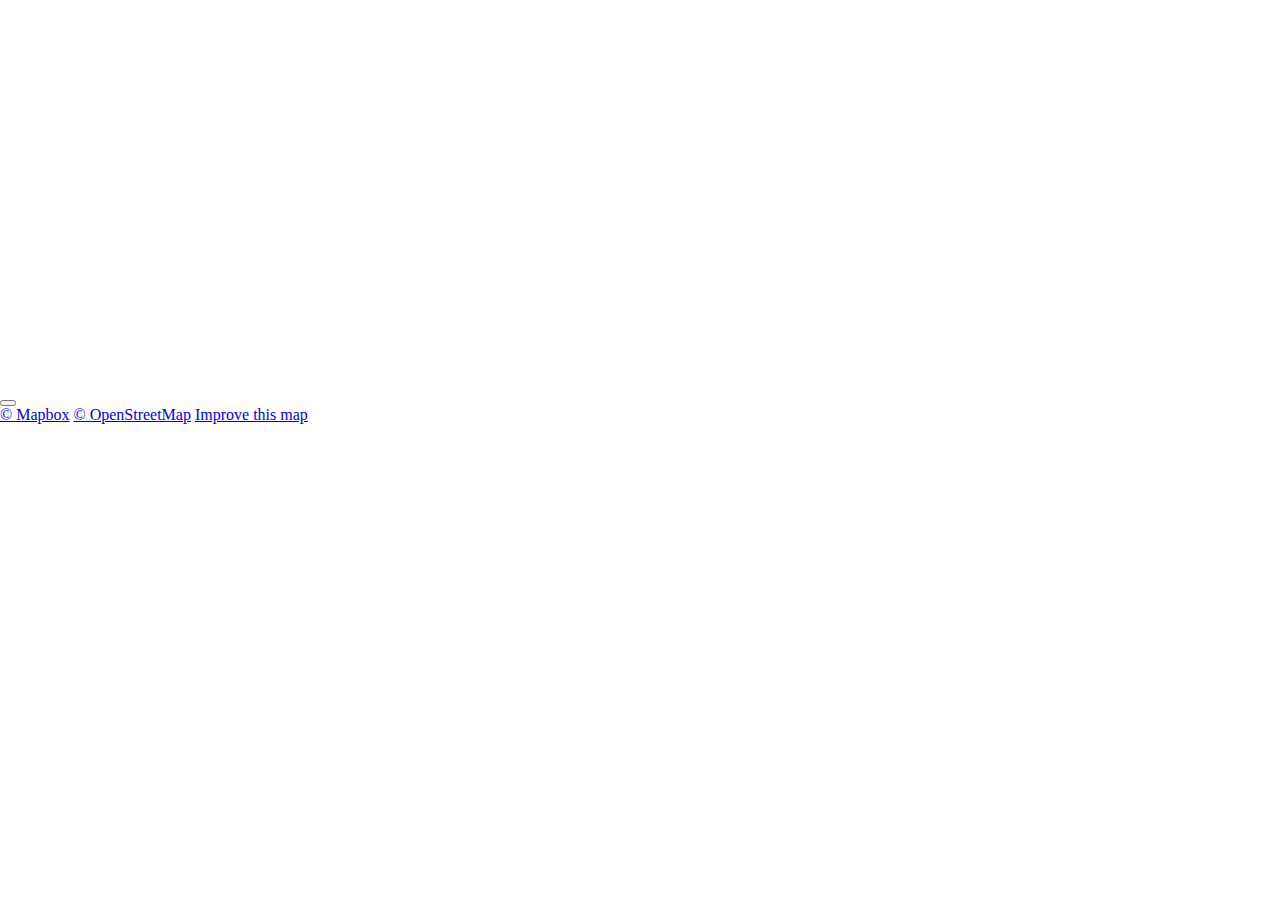
<file: core/templates/ELEMENTS/map.html>
<html>

<head>
    <meta charset="utf-8">
    <title>Mapbox GL JS example</title>
    <meta name="viewport" content="initial-scale=1,maximum-scale=1,user-scalable=no">
    <meta name="robots" content="noindex, nofollow">
    <link href="https://api.mapbox.com/mapbox-gl-js/v2.9.2/mapbox-gl.css" rel="stylesheet">
    <script src="https://js.sentry-cdn.com/b4e18cb1943f46289f67ca6a771bd341.min.js" crossorigin="anonymous"></script>
    <style type="text/css" id="cliqz-adblokcer-css-rules">
        app-cookies,
        cookie-modal,
        div[data-gdpr-consent-prompt],
        div[data-testid="cookie-policy-banner"],
        thor-cookies,
        div.cookie-alert,
        div.cookie-consent,
        div.cookie-notification,
        div.cookieHolder,
        div.gdpr,
        div[class*="CookieConsent"] {
            display: none !important;
        }
    </style>
    <script src="https://api.mapbox.com/mapbox-gl-js/plugins/mapbox-gl-instrumentile/v3.0.0/mapbox-gl-instrumentile.js"
        crossorigin="anonymous"></script>
    <script src="https://api.mapbox.com/mapbox-gl-js/v2.9.2/mapbox-gl.js"></script>
    <style>
        body {
            margin: 0;
            padding: 0
        }

        #map {
            position: absolute;
            top: 0;
            bottom: 0;
            width: 100%
        }
    </style>
    <script>mapboxgl.accessToken = "pk.eyJ1IjoiZXhhbXBsZXMiLCJhIjoiY2p0MG01MXRqMW45cjQzb2R6b2ptc3J4MSJ9.zA2W0IkI0c6KaAhJfk9bWg"</script>
    <style type="text/css" id="cliqz-adblokcer-css-rules">
        [href="https://devowl.io/wordpress-real-cookie-banner/"] {
            display: none !important;
        }
    </style>
    <style type="text/css" id="cliqz-adblokcer-css-rules">
        [href="https://devowl.io/wordpress-real-cookie-banner/"] {
            display: none !important;
        }
    </style>
    <style type="text/css" id="cliqz-adblokcer-css-rules">
        [href="https://devowl.io/wordpress-real-cookie-banner/"] {
            display: none !important;
        }
    </style>
    <style type="text/css" id="cliqz-adblokcer-css-rules">
        [href="https://devowl.io/wordpress-real-cookie-banner/"] {
            display: none !important;
        }
    </style>
    <style type="text/css" id="cliqz-adblokcer-css-rules">
        [href="https://devowl.io/wordpress-real-cookie-banner/"] {
            display: none !important;
        }
    </style>
    <style type="text/css" id="cliqz-adblokcer-css-rules">
        [href="https://devowl.io/wordpress-real-cookie-banner/"] {
            display: none !important;
        }
    </style>
</head>

<body data-new-gr-c-s-check-loaded="14.1068.0" data-gr-ext-installed="">
    <div id="map" class="mapboxgl-map">
        <div class="mapboxgl-canary" style="visibility: hidden;"></div>
        <div class="mapboxgl-canvas-container mapboxgl-interactive mapboxgl-touch-drag-pan mapboxgl-touch-zoom-rotate">
            <canvas class="mapboxgl-canvas" tabindex="0" aria-label="Map" role="region" width="486" height="400"
                style="width: 486px; height: 400px;"></canvas></div>
        <div class="mapboxgl-control-container">
            <div class="mapboxgl-ctrl-top-left"></div>
            <div class="mapboxgl-ctrl-top-right"></div>
            <div class="mapboxgl-ctrl-bottom-left">
                <div class="mapboxgl-ctrl" style="display: block;"><a class="mapboxgl-ctrl-logo" target="_blank"
                        rel="noopener nofollow" href="https://www.mapbox.com/" aria-label="Mapbox logo"></a></div>
            </div>
            <div class="mapboxgl-ctrl-bottom-right">
                <div class="mapboxgl-ctrl mapboxgl-ctrl-attrib mapboxgl-compact"><button
                        class="mapboxgl-ctrl-attrib-button" type="button" aria-label="Toggle attribution"><span
                            class="mapboxgl-ctrl-icon" aria-hidden="true" title="Toggle attribution"></span></button>
                    <div class="mapboxgl-ctrl-attrib-inner" role="list"><a href="https://www.mapbox.com/about/maps/"
                            target="_blank" title="Mapbox" aria-label="Mapbox" role="listitem">© Mapbox</a> <a
                            href="https://www.openstreetmap.org/about/" target="_blank" title="OpenStreetMap"
                            aria-label="OpenStreetMap" role="listitem">© OpenStreetMap</a> <a class="mapbox-improve-map"
                            href="https://apps.mapbox.com/feedback/?owner=mapbox&amp;id=streets-v11&amp;access_token=pk.eyJ1IjoiZXhhbXBsZXMiLCJhIjoiY2p0MG01MXRqMW45cjQzb2R6b2ptc3J4MSJ9.zA2W0IkI0c6KaAhJfk9bWg"
                            target="_blank" aria-label="Map feedback" role="listitem" rel="noopener nofollow">Improve
                            this map</a></div>
                </div>
            </div>
        </div>
    </div>
    <script>const map = new mapboxgl.Map({ container: "map", style: "mapbox://styles/mapbox/streets-v11", center: [-74.5, 40], zoom: 9, projection: "globe" }); map.on("style.load", () => { map.setFog({}) })</script>
    <script>if (window.map instanceof mapboxgl.Map) var i = new instrumentile(map, { token: "pk.eyJ1IjoiZXhhbXBsZXMiLCJhIjoiY2p0MG01MXRqMW45cjQzb2R6b2ptc3J4MSJ9.zA2W0IkI0c6KaAhJfk9bWg", api: "https://api.tiles.mapbox.com", source: "docs-examples" })</script>
</body>
<grammarly-desktop-integration data-grammarly-shadow-root="true"></grammarly-desktop-integration>

</html>
</file>
